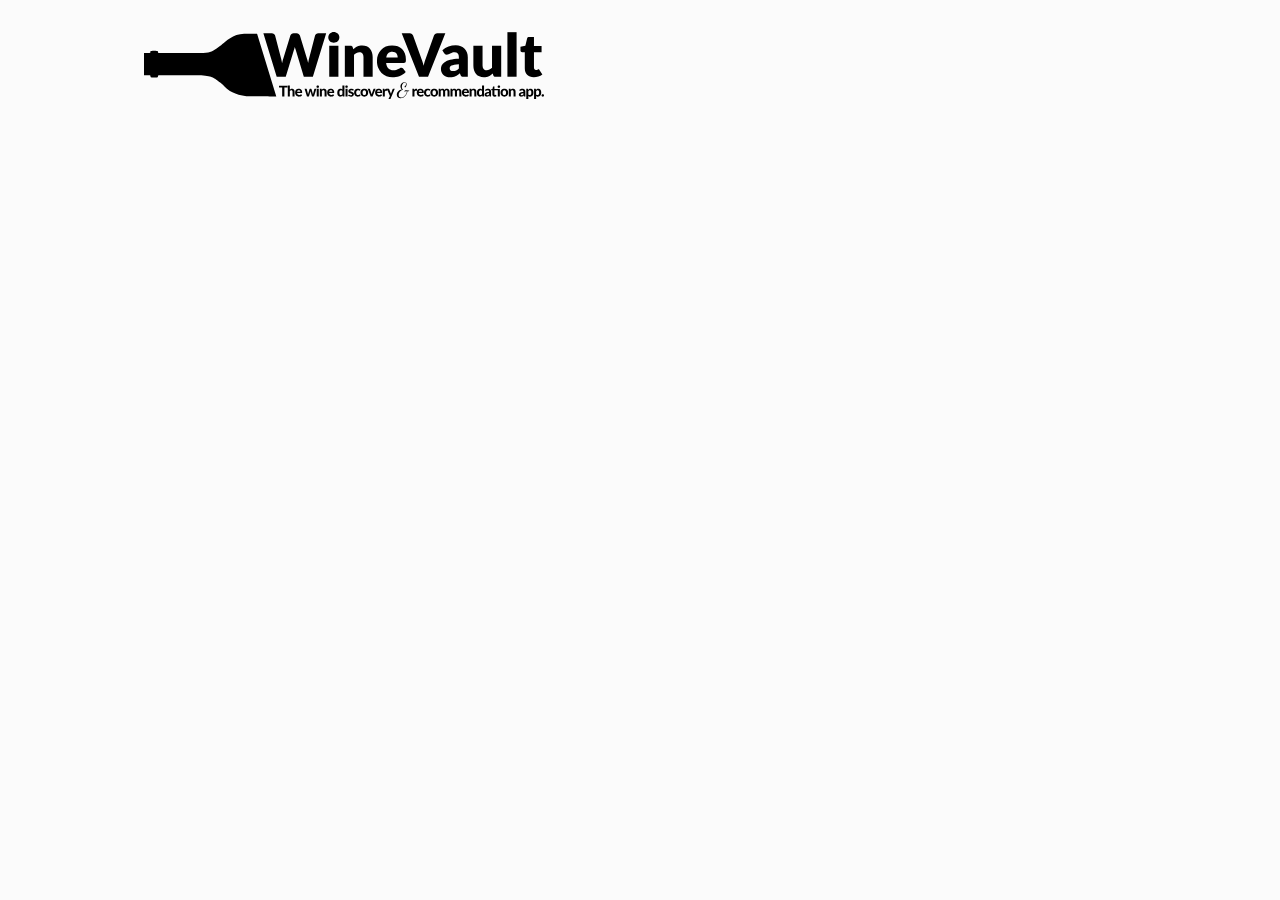
<file: src/main/webapp/index.html>
<html>
<head>
  <meta charset="utf-8">
  <title>WineVault</title>
  <link rel="stylesheet" href="css/style.css">
  <!-- ANGULAR JS -->
  <script src="lib/angular/angular.js"></script>
  <script src="lib/angular/angular-route.js"></script>
  <!-- JQUERY -->
  <script src="https://ajax.googleapis.com/ajax/libs/jquery/3.3.1/jquery.min.js"></script>
</head>

<body data-ng-app="winevault">

  <header>
	<a href="/winevault/"><img id="logo" src="img/logo.svg"></a>
    <div id="advanced-search-button"></div>
  </header>

  <div data-ng-view="" class="container"></div>

  <!-- CONTROLLERS -->
  <script src="js/controller.js"></script>
  <script src="js/filtermenu.js"></script>
</body>
</html>
</file>
<file: src/main/webapp/css/style.css>
/* FONTS
   .eot       --> IE9
   .eot#iefix --> IE6-IE8
   .woff2     --> Latest browsers
   .woff	  --> Fairly recent browsers
   .ttf       --> Safari, Android, iOS
   .svg       --> Legacy iOS
*/

@font-face{
	font-family: "DancingScript-Bold";
	src: url('fonts/dancingscript-bold.eot');
	src: url('fonts/dancingscript-bold.eot#iefix') format('embedded-opentype'),
		url('fonts/dancingscript-bold.woff') format('woff'),
	    url('fonts/dancingscript-bold.woff2') format('woff2'),
	    url('fonts/dancingscript-bold.ttf') format('truetype'),
	    url('.svg#dancingscript_bold') format('svg')
}

@font-face{
	font-family: "DancingScript-Regular";
	src: url('dancingscript-regular.eot');
	src: url('fonts/dancingscript-regular.eot#iefix') format('embedded-opentype'),
		url('fonts/dancingscript-regular.woff') format('woff'),
	    url('fonts/dancingscript-regular.woff2') format('woff2'),
	    url('fonts/dancingscript-regular.ttf') format('truetype'),
	    url('.svg#dancingscript_regular') format('svg')
}

@font-face{
	font-family: "Lato-Bold";
	src: url('fonts/lato-bold.eot');
	src: url('fonts/lato-bold.eot#iefix') format('embedded-opentype'),
		url('fonts/lato-bold.woff') format('woff'),
	    url('fonts/lato-bold.woff2') format('woff2'),
	    url('fonts/lato-bold.ttf') format('truetype'),
	    url('.svg#lato_bold') format('svg')
}

@font-face{
	font-family: "Lato-Heavy";
	src: url('fonts/lato-heavy.eot');
	src: url('fonts/lato-heavy.eot#iefix') format('embedded-opentype'),
		url('fonts/lato-heavy.woff') format('woff'),
	    url('fonts/lato-heavy.woff2') format('woff2'),
	    url('fonts/lato-heavy.ttf') format('truetype'),
	    url('.svg#lato_heavy') format('svg')
}

@font-face{
	font-family: "Lato-Regular";
	src: url('fonts/lato-regular.eot');
	src: url('fonts/lato-regular.eot#iefix') format('embedded-opentype'),
		url('fonts/lato-regular.woff') format('woff'),
	    url('fonts/lato-regular.woff2') format('woff2'),
	    url('fonts/lato-regular.ttf') format('truetype'),
	    url('.svg#lato_regular') format('svg')
}

@font-face{
	font-family: "Lato-Semibold";
	src: url('fonts/lato-semibold.eot');
	src: url('fonts/lato-semibold.eot#iefix') format('embedded-opentype'),
		url('fonts/lato-semibold.woff') format('woff'),
	    url('fonts/lato-semibold.woff2') format('woff2'),
	    url('fonts/lato-semibold.ttf') format('truetype'),
	    url('.svg#lato_semibold') format('svg')
}

* {
	margin: 0;
	border: 0;
	padding: 0;
	font-family: "Lato-Regular";
	font-size: 1em;
}

body {
	min-width: 25em;
	padding: 2em 8em;
	background-color: #fbfbfb;
	color: #19171c;
	display: flex;
	flex-flow: column nowrap;
}

b {
	font-family: "Lato-Bold";
}

::-webkit-scrollbar {
	width: 1.5em;
	height: 1em;
}

::-webkit-scrollbar-thumb {
    height: 1em;
    border-left: .75em solid rgba(0, 0, 0, 0);
    border-right: 0.25em solid rgba(0,0,0,0);
    border-top: 0.5em solid rgba(0,0,0,0);
    border-bottom: 0.5em solid rgba(0,0,0,0);
    background-clip: padding-box;
    background-color: rgba(0, 0, 0, 0.15);
}

::-webkit-scrollbar-button {
    width: 0;
    height: 0;
    display: none;
}

::-webkit-scrollbar-corner {
    background-color: transparent;
}

button {
	margin: 0 1em;
	padding: 0.25em;
	width: 6em;
	background-color: #eee;
	border: 1px solid #e7e7e7;
	border-radius: 3px;
}

button:hover:enabled{
	cursor:pointer;
	background-color: #e7e7e7;
}

label, #filter-label {
	margin-right: 0.5em;
	font-family: "Lato-Bold";
}

.filter-option-container label {
	display: inline-block;
	min-width: 6em;
}

.filter-option-container select {
	display: inline-block;
	width: 8em !important;
}

.filter-option-container input {
	display: inline-block;
	width: 8em !important;
}

select, input {
	height: 2.5em;
	border-radius: 3px;
	border: 1px solid #eee;
	padding: 0.5em;
	background-color: #fefefe;
	overflow: auto;
}

header {
	margin: 0 0 4em 0;
}

#logo {
	margin: 0 1em;
	width: 25em;
}

#filter-sort-container {
	font-size: 0.8em;
	padding: 1em;
	display: flex;
	flex-flow: row wrap;
	justify-content: space-between;
}

#filter-menu-container {
  display: flex;
  flex-flow: column nowrap;
  justify-content: center;
  position: relative;
}

#filter-menu-toggle {
  display: flex;
  flex-flow: row nowrap;
  align-items: flex-end;
}

#filter-menu-toggle:hover {
  cursor: pointer;
}

#filter-icon {
  margin-right: 0.5em;
  height: 1em;
  fill: black;
}

#filter-menu-dropdown {
  margin-top: 2.5em;
  border: 1px solid #eee;
  border-radius: 3px;
  padding: 1em 1.5em;
  background-color: #fefefe;
  display: none;
  z-index: 1;
  position: absolute;
}

.filter-option-container {
	margin: 0.5em 0;
}


#filter-menu-close {
	font-family: 'Lato-Semibold';
	line-height: 2em;
	vertical-align: middle;
	text-align: center;
	height: 2em;
	background-color: #c7c7ed;
}

#filter-menu-close:hover {
	background-color: #babadf;
	cursor: pointer;
}

#res-per-page-container {
	display: flex;
	align-items: center;
}

.paginate {
	padding: 1em;
	display:flex;
	flex-flow: row nowrap;
	justify-content: center;
	align-items: center;
}

#winelist {
	display: inline-flex;
	flex-flow: column nowrap;
}

#sort-container {
  	display: flex;
  	align-items: center;
}

#wine-container {
	min-width: 27em;
  	display: inline-flex;
  	flex-flow: row wrap;
  	justify-content: space-evenly;
  	align-items: flex-start;
}

#winedetails-container {
	margin: 0;
	border: 8em solid rgba(255,255,255, 0.8);
	padding: 0;
	height: calc(100vh - 16em);
	width: calc(100vw - 16em);
	position: fixed;
	top: 0;
	left: 0;
	display: flex;
	align-items: center;
	justify-content: center;
}

#winedetails-inner-container {
	width:  calc(100vw - 16em - 2px);
	height: calc(100vh - 16em - 2px);
	border: 1px solid #ccc;
	background-color: #e7e7e7;
	display: flex;
	flex-flow: column nowrap;
}

#winedetails-close {
	cursor: pointer;
}

.cancel {
	fill: #ccc;
}

.winedetails-row-container {
	display:flex;
	flex-flow: row nowrap;
	padding: 1em;
	flex-shrink: 0;
}

.wine {
  	background-color: #e7e7e7;
  	margin: 1em;
  	padding: 1em;
  	display: flex;
  	flex-flow: row nowrap;
  	justify-content: space-between;
  	flex: 1 0 25em;
  	cursor: pointer;
}

.wine-bottle-container {
	margin-right: 0.75em;
	justify-content: flex-start;
	flex-grow: 0;
}


.wine-info-container {
	flex-grow: 1;
	display: flex;
	flex-flow: row nowrap;
}

.wine-info-left {
	display: flex;
	flex-flow: column nowrap;
	justify-content: flex-start;
	flex-grow: 2;
}

.wine-info-right {
	display: flex;
	flex-flow: column nowrap;
	justify-content: space-between;
	align-items: flex-end;
	flex: 1 0 5em;
}

.no-grow {
	padding-right: 1em;
	flex-grow: 0;
}

.winebottle {
  	height: 6em;
}

.fieldname {
	font-family: "Lato-Heavy";
	display: block;
}

.winename {
  	font-family: "DancingScript-Bold";
  	font-size: 1.5em;
}

.winerating {
  	text-align: right;
  	font-size: 0.8em;
}

.winecountry {
	margin-top: 0.5em;
	font-family: "Lato-Semibold";
	font-size: 0.8em;
}

.wineprice-l {
	text-align: left;
	margin-top: 0.5em;
	font-size: 0.8em;
}

.wineprice {
  	text-align: right;
  	font-size: 0.8em;
}

/*Wine detail styles*/
.winedetails {
	box-sizing: border box;
	display:flex;
	flex-wrap: wrap;
}

#winedetail-header {
	background-color: #f1f1f1;
    padding: 10px;
    text-align: left;
    width:  calc(100vw - 16em - 5px);
    align: center;
    padding:50px;
    margin:20px;
}

.similar-wine-button-container {
	margin: 1em 0.5em 0 0;
}

.similar-wine-button{
	color: black;
	display: block;
	text-decoration: none;
	font-family: "Lato-Semibold";
	font-size: 0.8em;
	text-align: center;
	margin: 0;
	background-color: #babad0;
	border: 1px solid #8282bf;
	border-radius: 3px;
	padding: 0.5em;
	width: 12em;
}

.similar-wine-button:hover{
	background-color: #a0a0bd;
	cursor: pointer;
}

.section-title {
	margin: 0.5em 1.25em;
	border-top: 1px solid #d7d7d7;
	border-bottom: 1px solid #d7d7d7;
	padding: 0.5em;
	text-align: center;
	font-family: "DancingScript-Bold";
	font-size: 1.75em;
}

.section-details {
	margin: 0 2em 1em 2em;
	padding: 0 0.5em;
	display: flex;
	flex-flow: row nowrap;
	font-size: 0.9em;
}

.winedetails-review-container {
	margin: 1.25em 2.25em 1em 2.25em;
	flex: 1 1 auto;
	overflow-x: hidden;
	overflow-y: auto;
}

.review-container {
	border: 1px solid #d7d7d7;
	margin: 0 1em 1em 1em;
	display: flex;
	flex-flow: column nowrap;
}

.review-header {
	background-color: #d7d7d7;
	display: flex;
	flex-flow: row nowrap;
	justify-content: space-between;
	align-items: center;
}

.review-title {
	font-family: "Lato-Semibold";
	padding: 0.25em;
}

.review-price {
	padding-right: 1em;
	font-size: 0.8em
}

.review-details-container {
	background-color: #f7f7f7;
	padding: 1em;
	display: flex;
	flex-flow: row nowrap;
}

.review-details-left {
	margin-right: 3em;
	display: flex;
	flex-flow: column nowrap;
	justify-content: space-between;
	flex-shrink: 0;
}

.reviewer-container {
	display: flex;
	flex-direction: row nowrap;
	align-items: center;
	margin-bottom: 1em;
}

.review-rating {
	width: 3em;
	height: 3em;
	margin-right: 0.5em;
	background-color: #a0a0bd;
	font-family: "Lato-Bold";
	display: flex;
	align-items: center;
	justify-content: center;
}

.review-author {
	font-size: 0.9em;
}

.tiny {
	font-size: 0.6em;
}

.review-location {
	display: flex;
	flex-flow: column nowrap;
	font-size: 0.9em;
}

.review-content {
	font-size: 0.9em;
	flex-grow: 1;
}

#reviews {
	background-color: #f1f1f1;
    padding: 10px;
    text-align: left;
    width: 100%;
    align: center;
    padding:50px;
    margin:20px;

	}

.title{
	text-align: center;
}

/* SIMILAR WINES */

.section-header {
	padding: 1em;
	border-bottom: 1px solid #ccc;
	margin-bottom: 2em;
	display: flex;
	flex-flow: row nowrap;
	justify-content: center;
	align-items: center;
}

.large-caps-left {
	display: block;
	font-family: "Lato-Regular";
	font-size: 1em;
	padding-right: 1em;
	text-transform: uppercase;
	text-align: right;
}

.large-caps-right {
	display: block;
	font-family: "Lato-Regular";
	font-size: 1em;
	padding-left: 1em;
	text-transform: uppercase;
	text-align: left;
}

.script-lrg {
	font-family: "DancingScript-Bold";
	font-size: 3em;
}

.search-results {
	display: flex;
	flex-flow: column wrap;
}

.result-container {
	display: flex;
	flex-flow: row nowrap;
}

.left-col-container {
	display: flex;
	flex-flow: row nowrap;
	align-items: flex-start;
	flex: 1 0 30em;
}

.right-col-container {
	display: flex;
	flex-flow: column nowrap;
	min-width: 25em;
	margin-top: 1em;
}

@media only screen and (max-width: 1200px){
	.result-container{
		flex-flow: row wrap;
	}
}

/* SMALLER SCREEN SIZES */
@media only screen and (max-width: 600px){
	header {
		margin: 0 0 2em 0;
	}
	body {
		padding: 2em 0.5em;
	}
	.wine {
		margin: 0.5em;
		padding: 0.5em;
	}
}
</file>
